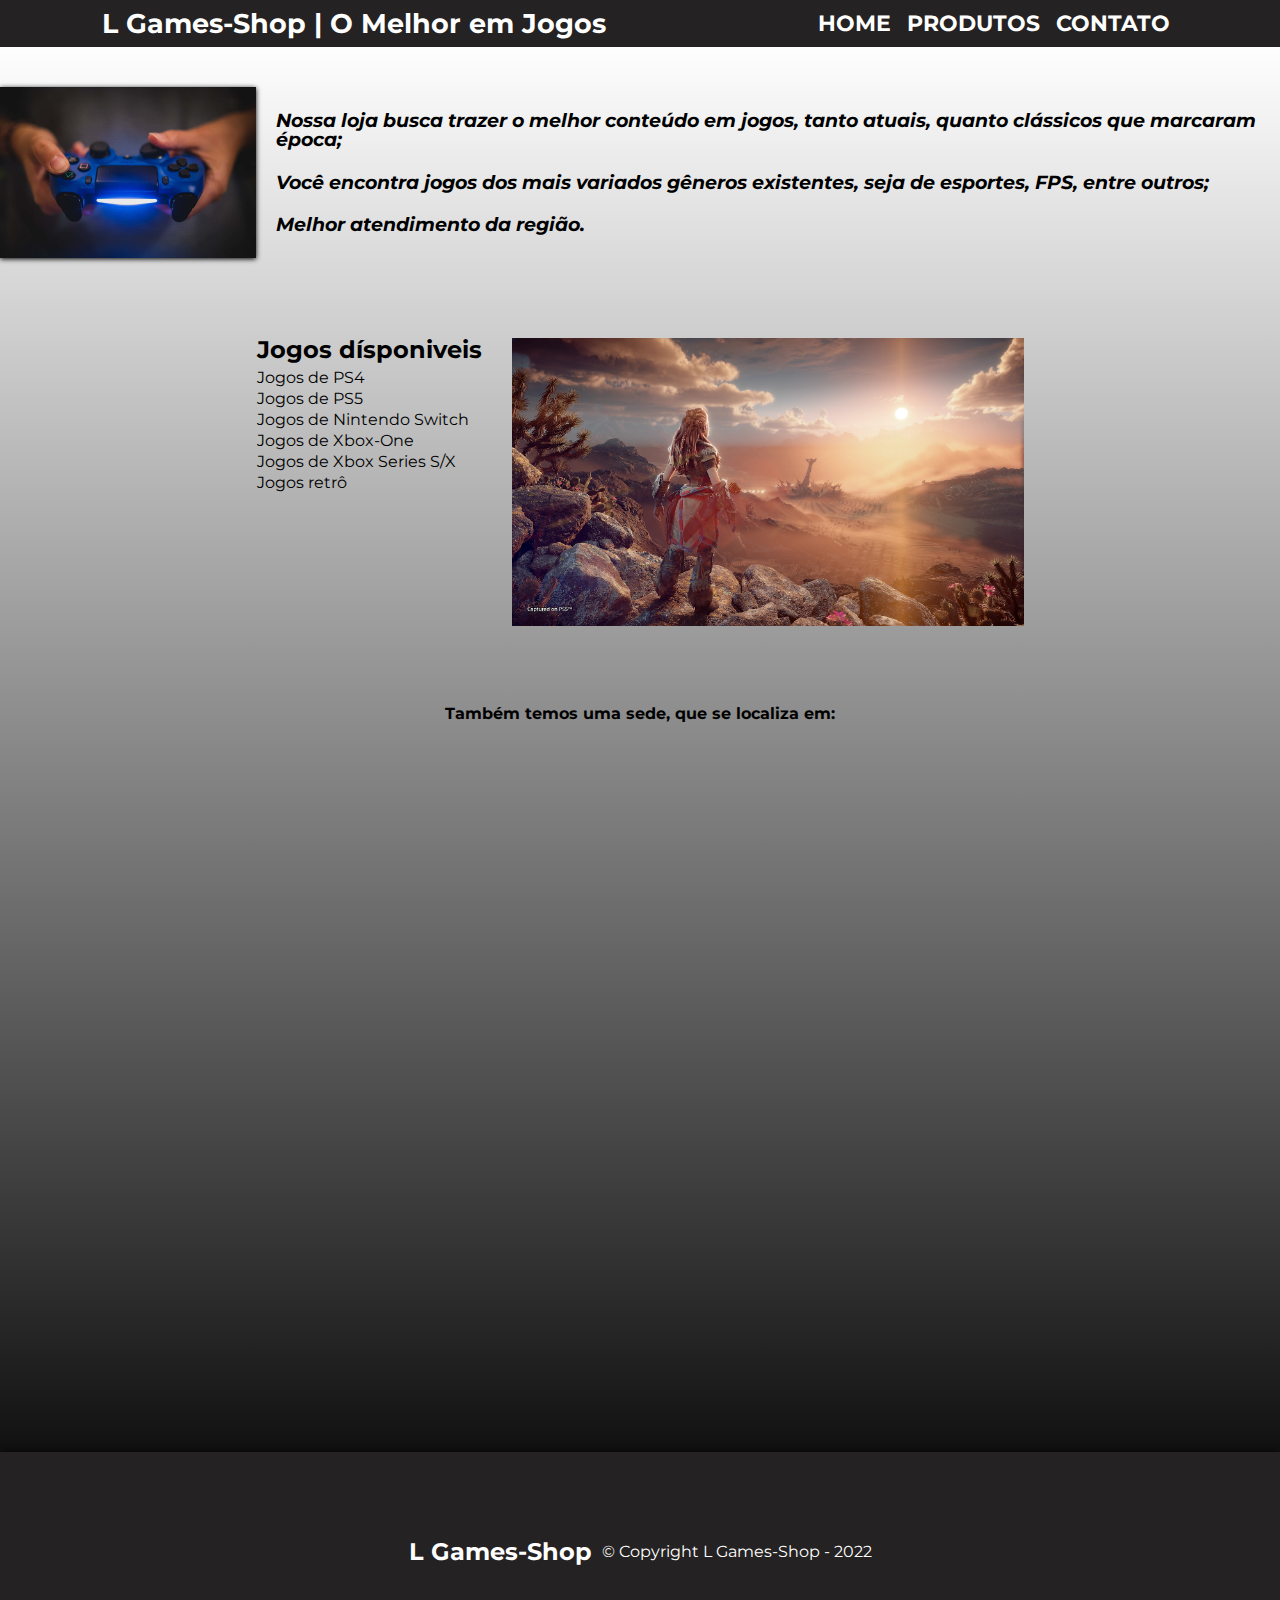
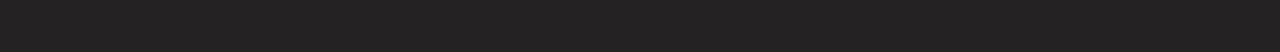
<file: index.html>
<!DOCTYPE html>

<html lang="pt-br">
	<head>
		<meta charset="UTF-8">
		<meta name="viewport" content="width=device-width, initial scale=1.0">
		<title>L Games-Shop</title>
		<link rel="stylesheet" href="css/reset.css">
		<link rel="stylesheet" href="css/style_cab_e_rod.css">
		<link rel="stylesheet" href="css/style_home.css">
		<link href="https://fonts.googleapis.com/css2?family=Montserrat:wght@300&display=swap" rel="stylesheet">	
	</head>

	<body>
		<header class="cabecalho">
            <div class="caixa">
                <h1 class="logo">L Games-Shop | O Melhor em Jogos</h1>
                <nav>
                    <ul>
                        <li><a href="index.html">Home</a></li>
                        <li><a href="produtos.html">Produtos</a></li>
                        <li><a href="contato.html">Contato</a></li>
                    </ul>
                </nav>
            </div>
        </header>

		<main class="principal">
			<div class="conteudo">
				<img src="img/controle-ps4.jpg" class="controle_ps4" alt="Controle azul de PS4 nas mãos de uma pessoa">
				<div class="conteudo_principal">
					<p class="item_conteudo_principal"><span>Nossa loja busca trazer o melhor conteúdo em jogos, tanto atuais, quanto clássicos que marcaram época;</span></p>
					<p class="item_conteudo_principal"><span>Você encontra jogos dos mais variados gêneros existentes, seja de esportes, FPS, entre outros;</span></p>
					<p class="item_conteudo_principal ultimo_item_principal"><span>Melhor atendimento da região.</span></p>
				</div>
			</div>
			
			<section class="itens">
				<ul class="itens_de_venda">
					<li><h2 class="titulo_secundario">Jogos dísponiveis</h2></li>
					<li class="itens_lista_de_vendas">Jogos de PS4</li>
					<li class="itens_lista_de_vendas">Jogos de PS5</li>
					<li class="itens_lista_de_vendas">Jogos de Nintendo Switch</li>
					<li class="itens_lista_de_vendas">Jogos de Xbox-One</li>
					<li class="itens_lista_de_vendas">Jogos de Xbox Series S/X</li>
					<li class="itens_lista_de_vendas ultimo_item_vendas">Jogos retrô</li>
				</ul>
				<img src="img/horizon.jpg" class="imagem_jogo" alt="Imagem do jogo Horizon Forbbiden West">
			</section>

			<div class="mapa">
				<p class="texto_mapa"><span>Também temos uma sede, que se localiza em:</span></p>
				<iframe class="mapa_foto"src="https://www.google.com/maps/embed?pb=!1m18!1m12!1m3!1d12297.876715248967!2d-46.727768944429805!3d-23.597854318025583!2m3!1f0!2f0!3f0!3m2!1i1024!2i768!4f13.1!3m3!1m2!1s0x94ce56c31b1fe649%3A0x7d134f4dfc6618c2!2sEst%C3%A1dio%20C%C3%ADcero%20Pompeu%20de%20Toledo!5e0!3m2!1spt-BR!2sbr!4v1656374938794!5m2!1spt-BR!2sbr" 
				width="600" height="250" style="border:0;" allowfullscreen="" loading="lazy" referrerpolicy="no-referrer-when-downgrade"></iframe>
			</div>

			<div class="video">
				<iframe class="video_youtube" width="500px" height="350px" src="https://www.youtube.com/embed/z7iM5R6jd0I" 
				title="YouTube video player" frameborder="0" allow="accelerometer; autoplay; clipboard-write; encrypted-media; gyroscope; picture-in-picture" allowfullscreen></iframe>
			</div>
		</main>

		<footer class="rodape">
            <h3 class="titulo_rodape">L Games-Shop</h3>
            <p class="conteudo_rodape">&copy; Copyright L Games-Shop - 2022</p>
        </footer>
	</body>

</html>
</file>
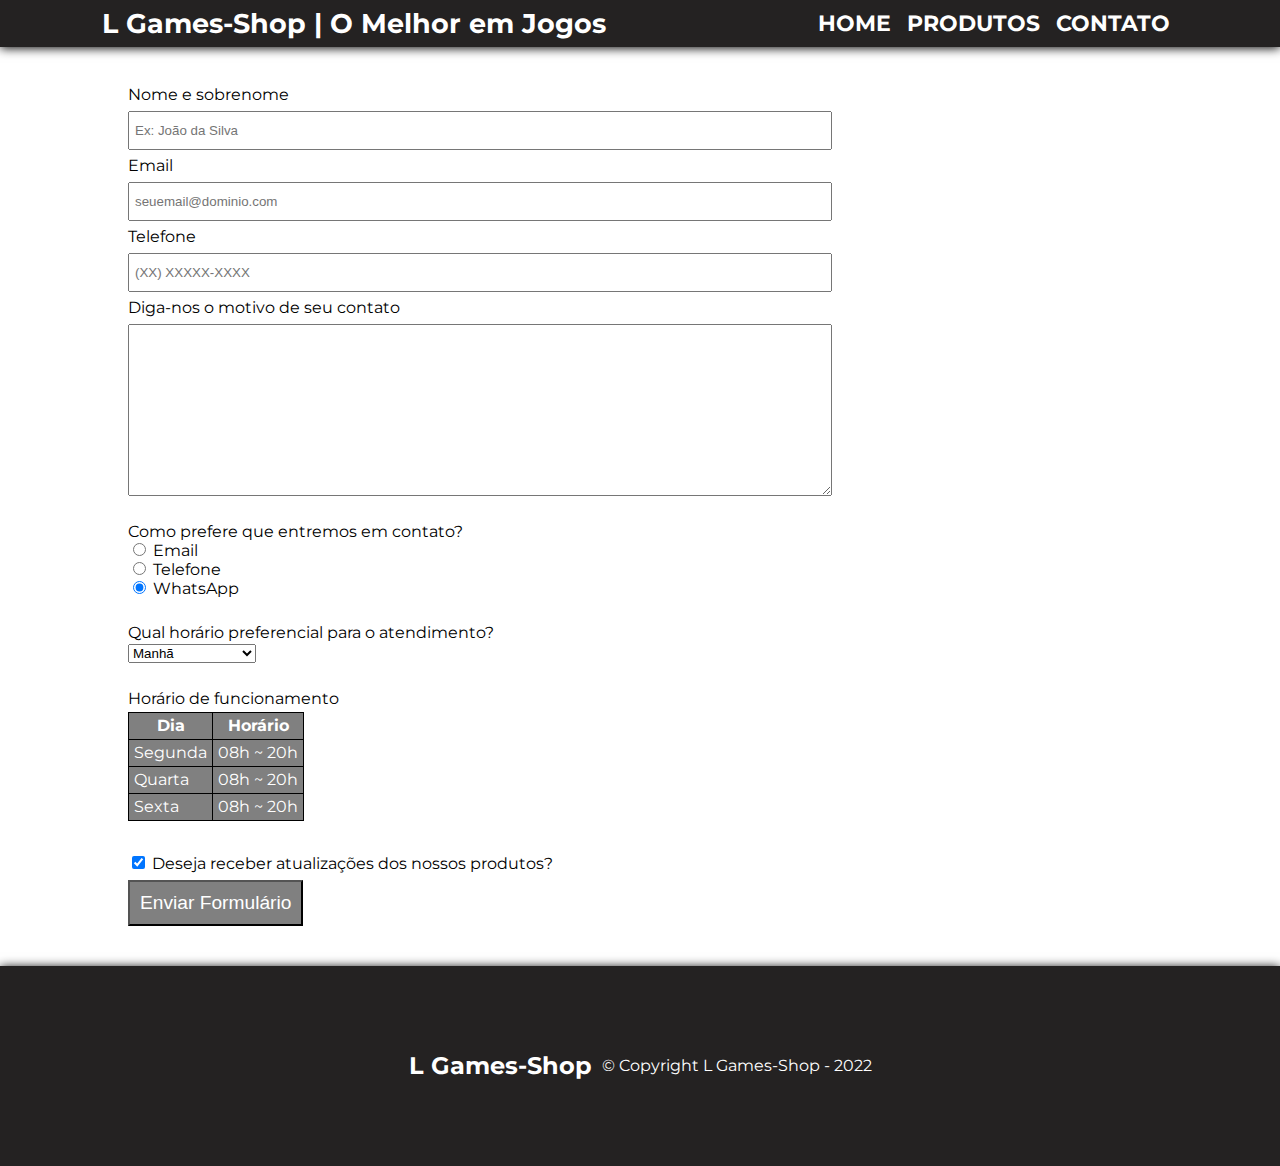
<file: contato.html>
<!DOCTYPE html>

<html lang="pt-br">
    <head>
        <meta charset="UTF-8">
        <meta name="viewport" content="width=device-width, initial scale=1.0">
        <title>Contato | L Games-Shop</title>
        <link rel="stylesheet" href="css/reset.css">
        <link rel="stylesheet" href='css/style_cab_e_rod.css'>
        <link rel="stylesheet" href="css/style_contato.css">
        <link href="https://fonts.googleapis.com/css2?family=Montserrat:wght@300&display=swap" rel="stylesheet">
    </head>
   
    <body>
        <header class="cabecalho">
            <div class="caixa">
                <h1 class="logo">L Games-Shop | O Melhor em Jogos</h1>
                <nav>
                    <ul>
                        <li><a href="index.html">Home</a></li>
                        <li><a href="produtos.html">Produtos</a></li>
                        <li><a href="contato.html">Contato</a></li>
                    </ul>
                </nav>
            </div>
        </header>

        <main class="contato">
            <form class="container_formulario">
                <div class="itens_contato">
                    <label for="nome_e_sobrenome">Nome e sobrenome</label>
                    <input type="text" id="nome_e_sobrenome" class="input_padrao" placeholder="Ex: João da Silva" required>

                    <label for="email">Email</label>
                    <input type="email" id="email" class="input_padrao" placeholder="seuemail@dominio.com" required>
                    
                    <label for="telefone">Telefone</label>
                    <input type="tel" id="telefone" class="input_padrao" placeholder="(XX) XXXXX-XXXX" required>

                    <label for="caixa_de_mensagem">Diga-nos o motivo de seu contato</label>
                    <textarea cols="70" rows="10" id="caixa_de_mensagem" class="input_padrao"></textarea>
                </div>

                <fieldset class="opcoes">
                    <p>Como prefere que entremos em contato?</p>
                    
                    <label for="email_radio"><input type="radio" id="email_radio" name="contato"> Email </label>

                    <label for="telefone_radio"><input type="radio" id="telefone_radio" name="contato"> Telefone </label>

                    <label for="whatsapp_radio"><input type="radio" id="whatsapp_radio" name="contato" checked> WhatsApp </label>
                </fieldset>
                
                <fieldset class="caixa_seletora">   
                    <p>Qual horário preferencial para o atendimento?</p>
                    <select class="caixa_seletora_opcoes">
                        <option>Manhã</option>
                        <option>Tarde</option>
                        <option>Noite</option>
                    </select>
                </fieldset>

                <fieldset class="tabela">
                    <p class="paragrafo_tabela">Horário de funcionamento</p>
                    
                    <table class="tabela__lista">
                        <thead>
                            <tr>
                                <th>Dia</th>
                                <th>Horário</th>
                            </tr>
                        </thead>

                        <tbody>
                            <tr>
                                <td>Segunda</td>
                                <td>08h ~ 20h</td>
                            </tr>
                            <tr>
                                <td>Quarta</td>
                                <td>08h ~ 20h</td>
                            </tr>
                            <tr>
                                <td>Sexta</td>
                                <td>08h ~ 20h</td>
                            </tr>
                        </tbody>
                    </table>
                </fieldset>
                
                <div class="checkbox_e_envio-formulario">
                    <label class="checkbox"><input type="checkbox" checked> Deseja receber atualizações dos nossos produtos?</label>
                    <input type="submit" value="Enviar Formulário" class="envio_formulario">
                </div>
            </form>
        </main>

        <footer class="rodape">
            <h3 class="titulo_rodape">L Games-Shop</h3>
            <p class="conteudo_rodape">&copy; Copyright L Games-Shop - 2022</p>
        </footer>
    </body>
</html>
</file>
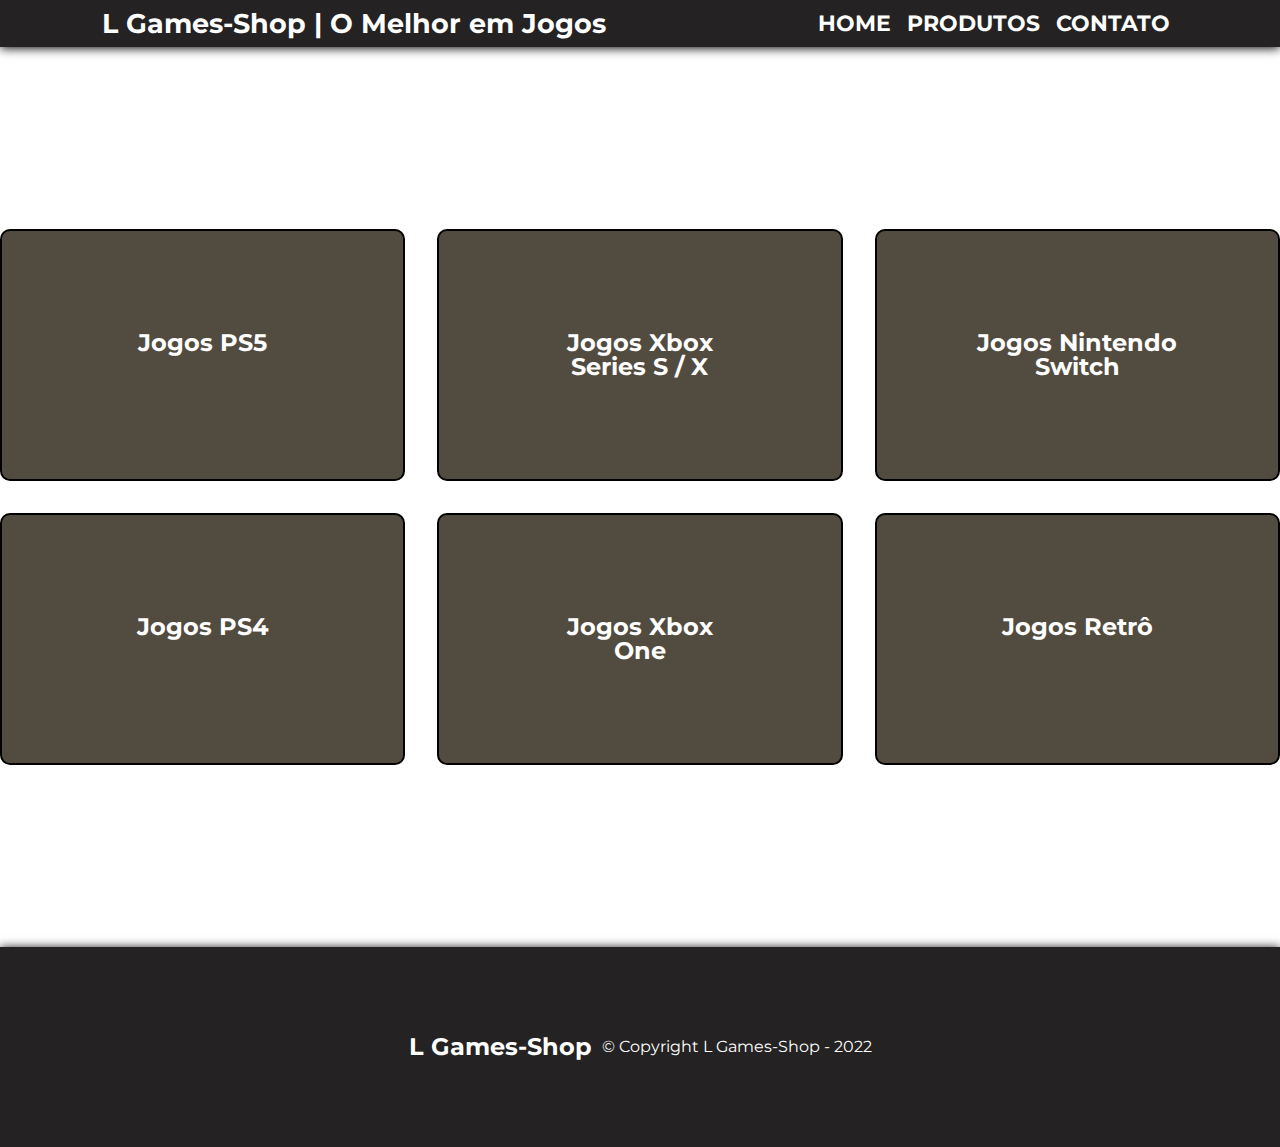
<file: produtos.html>
<!DOCTYPE html>

<html lang="pt-br">
    <head>
        <meta charset="UTF-8">
        <meta name="viewport" content="width=device-width, initial scale=1.0">
        <title>L Games-Shop - Produtos</title>
        <link rel="stylesheet" href="css/reset.css">
        <link rel="stylesheet" href="css/style_cab_e_rod.css">
        <link rel="stylesheet" href="css/style_produtos.css">
        <link href="https://fonts.googleapis.com/css2?family=Montserrat:wght@300&display=swap" rel="stylesheet">
    </head>
    
    <body>
        <header class="cabecalho">
            <div class="caixa">
                <h1 class="logo">L Games-Shop | O Melhor em Jogos</h1>
                <nav>
                    <ul>
                        <li><a href="index.html">Home</a></li>
                        <li><a href="produtos.html">Produtos</a></li>
                        <li><a href="contato.html">Contato</a></li>
                    </ul>
                </nav>
            </div>
        </header>

        <main class="produtos">
            <ul class="lista_produtos">               
                <li class="item_produtos">
                    <h2 class="titulo_lista_produtos">Jogos PS5</h2>
                </li>                 
                <li class="item_produtos">
                    <h2 class="titulo_lista_produtos">Jogos Xbox Series S / X</h2>
                </li>                
                <li class="item_produtos">
                    <h2 class="titulo_lista_produtos">Jogos Nintendo Switch</h2>
                </li>              
                <li class="item_produtos">
                    <h2 class="titulo_lista_produtos">Jogos PS4</h2>
                </li>
                <li class="item_produtos">
                    <h2 class="titulo_lista_produtos">Jogos Xbox One</h2>
                </li>
                <li class="item_produtos">
                    <h2 class="titulo_lista_produtos ultimo_item_produtos">Jogos Retrô</h2>
                </li>
            </ul>
        </main>

        <footer class="rodape">
            <h3 class="titulo_rodape">L Games-Shop</h3>
            <p class="conteudo_rodape">&copy; Copyright L Games-Shop - 2022</p>
        </footer>
    </body>
</html>
</file>
<file: css/style_cab_e_rod.css>
body {
    font-family: 'Montserrat', sans-serif;
}


/*Cabeçalho da página*/
.cabecalho .caixa {
    display: flex;
    justify-content: space-around;
    align-items: center;
    background-color: #242222;
    box-shadow: 0 1px 10px black;
}

.cabecalho .logo {
    margin: 10px 0;
    font-weight: bold;
    font-size: 1.7em;
    text-align: center;
    color: white;
}

.cabecalho .caixa nav ul{
    display: flex;
}

.cabecalho .caixa li {
    margin: 0 5px;
}

.caixa nav a {
    font-weight: bold;
    font-size: 22px;
    color: white;
    text-decoration: none;
    text-transform: uppercase;
    padding: 0 3px;
}

.caixa nav a:hover {
    color: lightblue;
    text-decoration: underline;
}

/*rodapé da página*/

.rodape {
    display: flex;
    justify-content: center;
    align-items: center;
    background-color: #242222;
    height: 200px;
    box-shadow: 0 1px 10px black;
}

.rodape .titulo_rodape {
    margin-right: 5px;
    font-size: 1.5em;
    color: white;
}

.rodape .conteudo_rodape {
    margin-left: 5px;
    color: white;
}

/*Parte responsiva - mobile*/

@media(max-width: 768px) {
    
    /*Cabecalho*/
    .cabecalho .caixa {
        flex-direction: column;
    }

    .cabecalho .caixa ul {
        flex-direction: column;
    }

    .cabecalho .caixa ul li {
        margin: 5px 0;
    }

    /*rodape*/
    .rodape {
        flex-direction: column;
    }

    .rodape .titulo_rodape {
        margin-bottom: 10px;
        text-align: center;
    }

    .rodape .conteudo_rodape {
        text-align: center;
    }
}
</file>
<file: css/style_home.css>
/*Página principal do programa*/
.principal {
    background: linear-gradient(#FEFEFE, #111111);
}

.principal .conteudo {
    display: flex;
    padding: 40px 0;
    justify-content: center;
}

.principal .controle_ps4 {
    width: 20%;
    height: 20%;
    margin-right: 20px;
    box-shadow: 0 1px 5px black;
}

.principal .conteudo .conteudo_principal {
    display: flex;
    flex-direction: column;
    align-items: flex-start;
    justify-content: space-evenly;
}

.principal .conteudo .conteudo_principal .item_conteudo_principal {
    font-size: 1.2em;
    font-weight: bold;
    font-style: italic;
}

.principal .itens {
    display: flex;
    padding: 40px 0;
    justify-content: center;
}

.principal .itens .itens_de_venda {
    margin-right: 15px;
}

.principal .itens .itens_de_venda .titulo_secundario {
    font-weight: bold;
    font-size: 1.5em;
    margin-bottom: 8px;
}

.principal .itens .itens_de_venda .itens_lista_de_vendas:not(.ultimo_item_vendas) {
    margin-bottom: 5px;
}

.principal .itens .imagem_jogo {
    width: 40%;
    height: 40%;
    margin-left: 15px;
}

.principal .mapa {
    display: flex;
    flex-direction: column;
    align-items: center;
    padding: 40px 0;
}

.principal .mapa .texto_mapa {
    margin-bottom: 10px;
    font-weight: bold;
}

.principal .video {
    display: flex;
    justify-content: center;
    padding: 40px 0;
}

/*Parte responsiva - mobile*/

@media(max-width: 768px) {
    /*Home*/
    .principal .conteudo {
        flex-direction: column;
        align-items: center;
    }

    .principal .conteudo .controle_ps4 {
        width: 90%;
        height: 90%;
        margin-bottom: 20px;
    }

    .principal .conteudo .conteudo_principal {
        flex-direction: row;
        flex-wrap: wrap;
        text-align: center;
    }

    .principal .conteudo .conteudo_principal .item_conteudo_principal:not(.ultimo_item_principal) {
        margin-bottom: 10px;
    }

    .principal .itens {
        flex-direction: column;
        align-items: center;
    }

    .principal .itens .itens_de_venda {
        margin-bottom: 10px;
    }

    .principal .itens .imagem_jogo {
        width: 90%;
        height: 90%;
    }

    .principal .mapa .mapa_foto {
        width: 80%;
        height: 40%;
    }

    .principal .video .video_youtube {
        width: 90%;
    }
}
</file>
<file: css/style_contato.css>
/*Parte principal da página contato*/
.corpo_contato {
    background-color: white;
}

.contato {
    padding: 40px 0;
    display: grid;
    grid-template-columns: 10% 55% 35%;
}

.container_formulario {
    display: grid;
    gap: 8px;
    grid-column: 2;
}

.contato .itens_contato {
    display: grid;
    gap: 8px;
}

.contato .input_padrao {
    padding: 10px 5px;;
}

.contato .opcoes {
    display: flex;
    flex-direction: column;
    padding: 20px 0 20px 0;
}

.contato .caixa_seletora {
    display: flex;
    flex-direction: column;
    padding-bottom: 20px;
}

.contato .caixa_seletora .caixa_seletora_opcoes {
    width: 10vw;
    margin-top: 3px;
}

.contato .tabela {
    margin-bottom: 1.5em;
}
.contato .paragrafo_tabela {
    margin-bottom: 5px;
}

.tabela__lista {
    background-color: grey;
    color: white;
}

.contato .tabela__lista tr, .contato table th, .contato table td {
    border: 1px solid black;
}

.contato .tabela__lista th, .contato table td {
    padding: 5px;
}

.contato .checkbox {
    display: block;
}

.contato .envio_formulario {
    background-color: grey;
    padding: 10px;
    font-size: 1.2em;
    color: white;
    margin-top: 8px;
}

.contato .envio_formulario:hover {
    background-color: #95999C;
    cursor: pointer;
}

@media screen and (max-width: 768px) {
    .contato {
        display: flex;
        width: 50vw;
    }
    .container_formulario {
        margin: 0 10px;
    }
}
</file>
<file: css/style_produtos.css>
.produtos {
    height: 100vh;
    display: grid;
    align-items: center;
    justify-content: center;
}
.lista_produtos {
    display: grid;
    grid-template-columns: 1fr 1fr 1fr;
    gap: 32px;
}

.item_produtos {
    padding: 100px;;
    border: 2px solid black;
    border-radius: 10px;
    background-color: rgb(82, 75, 64);
    color: white;
    text-align: center;
}

.item_produtos:hover {
    background-color: azure;
    color: black;
    cursor: pointer;
}

.item_produtos:active {
    background-color: aqua;
}

.titulo_lista_produtos {
    font-size: 1.5em;
    font-weight: bold;
}

@media screen and (max-width: 768px) {
    .lista_produtos {
        display: flex;
        flex-direction: column;
    }

    .item_produtos {
        padding: 0;
        border-radius: 3px;
    }
}
</file>
